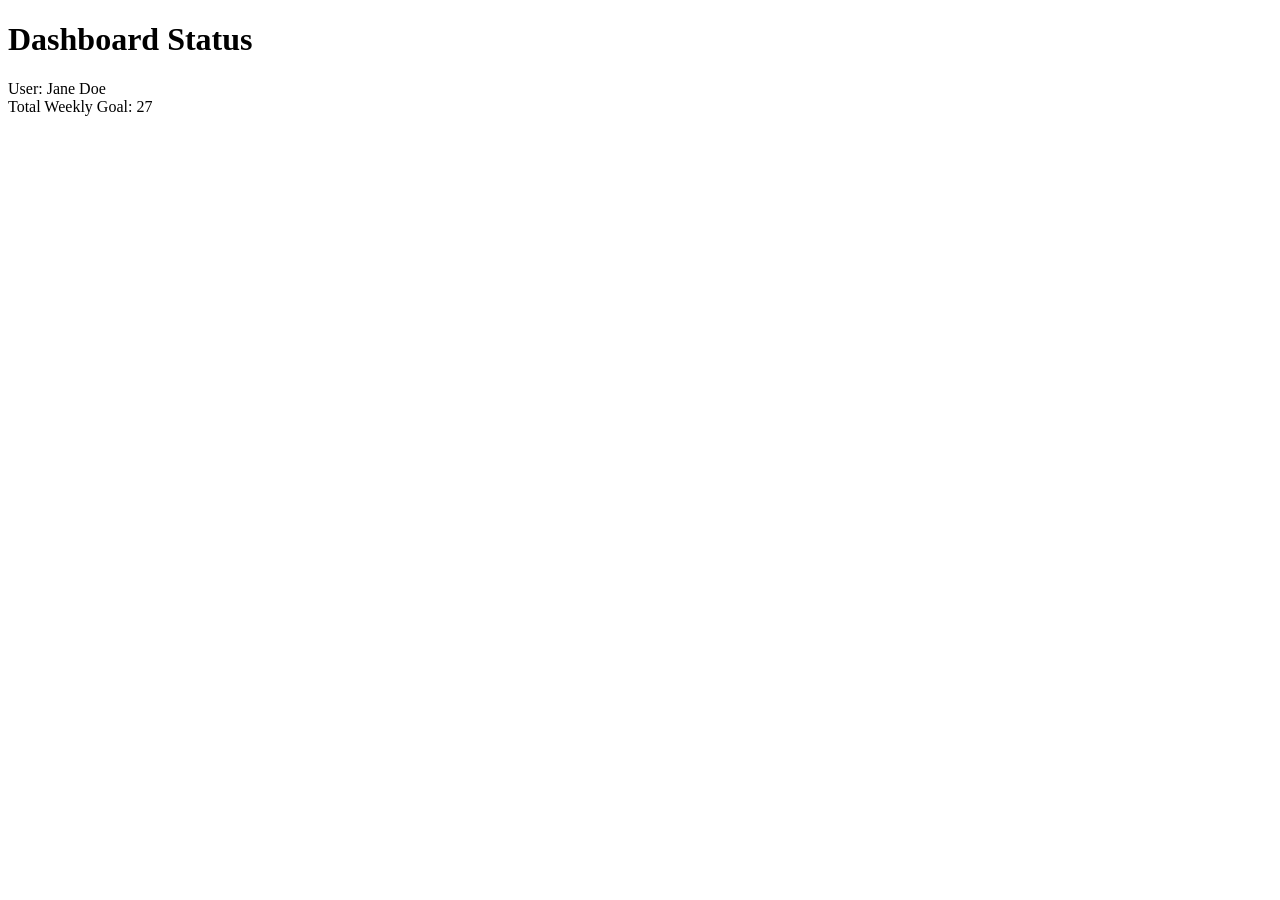
<file: debug.html>
<!DOCTYPE html>
<html lang="en">
<head>
    <meta charset="UTF-8">
    <title>JavaScript Debugging Exercise</title>
</head>
<body>
    <h1>Dashboard Status</h1>
    <div id="display"></div>
 
    <script>
        // Weekly Goal: Calculate the total weekly task goal for a user.
        // Declare variables and values
        let userName = "Jane Doe";
        let dailyGoal = 5; 
        // FIXED: Changed bonusTasks from string to a number
        let bonusTasks = 2; 
 
        // Output message to console
        // FIXED: Added missing parenthesis to console.log
        console.log("Checking status for: " + userName); 
 
        // Calculate weekly goal based on number of workdays (5) per week
        // FIXED: Corrected variable name, dialy to daily
        // FIXED: Changed multiplication to correct number of workdays, 15 to 5
        let weeklyGoal = dailyGoal * 5; 
 
        // Add bonusTasks to weeklyGoal. 
        // FIXED: Changed subtraction to addition
        let totalGoal = weeklyGoal + bonusTasks; 
 
        // Output results to web page
        document.write("User: " + userName + "<br>");
        // FIXED: Moved quotation marks inside so "total goal" couldbe an actual value not text
        document.write("Total Weekly Goal: " + totalGoal);
 
    </script>
</body>
</html>
</file>
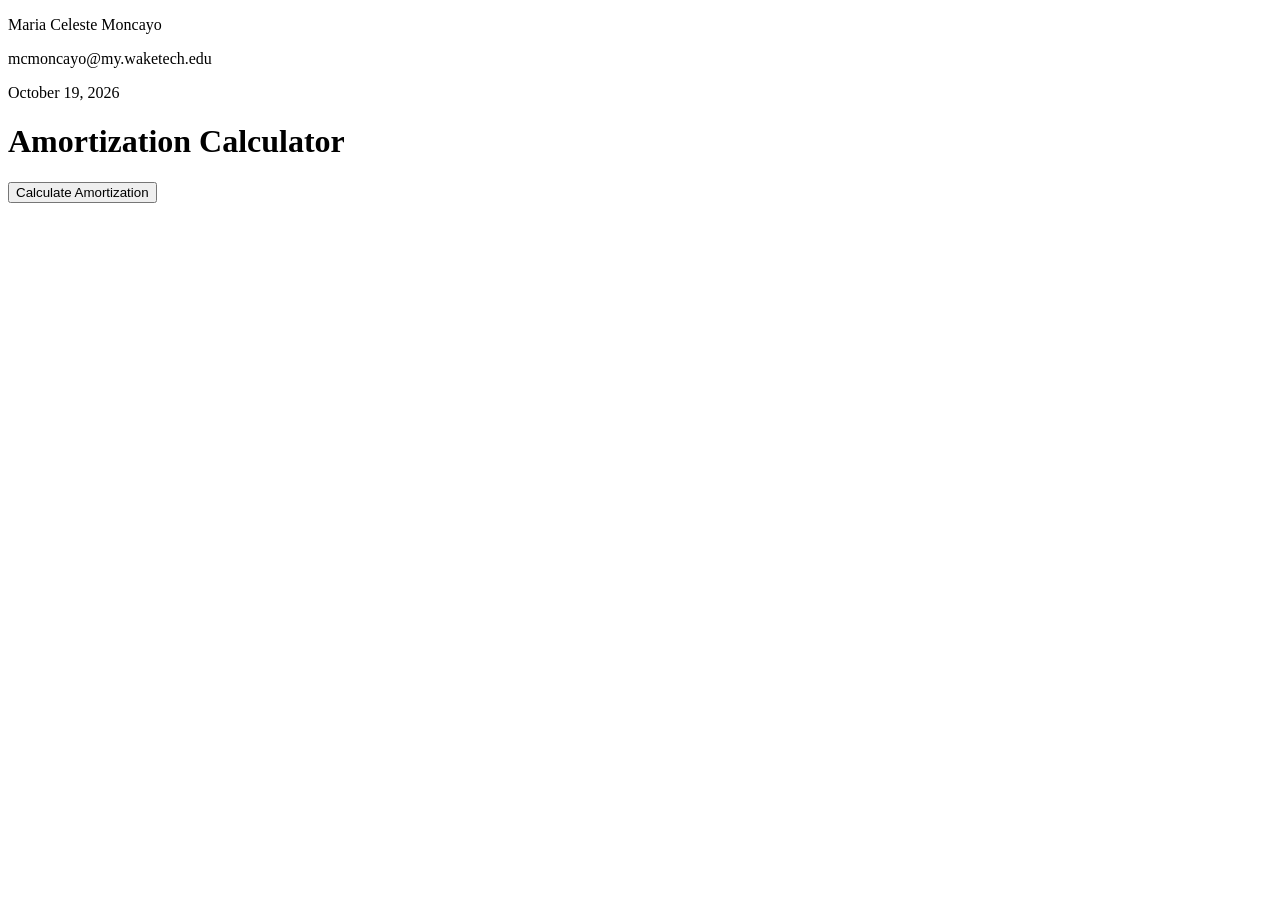
<file: css/codingExam.html>
<!DOCTYPE html>
<html lang="en">
<head>
    <meta charset="UTF-8">
    <title>Amortization Calculator</title>
</head>
<body>
    <!-- Name, Date, Email in p tags -->
    <p>Maria Celeste Moncayo</p>
    <p>mcmoncayo@my.waketech.edu</p>
    <p>October 19, 2026</p>

    <!-- Creating the amortization calculator -->
    <h1>Amortization Calculator</h1>

    <button id="Button1">Calculate Amortization</button>

    <div id="results"></div>

    <script>
        const interestRate = 0.0575;

        const button = document.getElementById("Button1");
        const results = document.getElementById("results");

        button.addEventListener("click", function() {

            let loanAmount = Number(
                prompt("Enter the loan amount without commas:")
            );

            let termYears = Number(
                prompt("Enter the loan term in years (15 or 30):")
            );

            if (termYears !== 15 && termYears !== 30) {
                alert("The loan term must be either 15 or 30 years.");
                return;
            }

            // Calculate monthly payment
            let monthlyPayment = (
                ((interestRate / 12) * loanAmount) /
                (1 - Math.pow(
                    1 + (interestRate / 12),
                    termYears * -12
                ))
            ).toFixed(2);

            monthlyPayment = Number(monthlyPayment);

            // Calculate the total number of months in the loan term
            let termMonths = termYears * 12;

            // Calculate the total interest and total loan amount
            let totalInterest = (
                monthlyPayment * termMonths - loanAmount
            ).toFixed(2);

            let totalLoan = (
                loanAmount + Number(totalInterest)
            ).toFixed(2);

            // Display the results
            results.innerHTML = `
                <h2>Mortgage Summary</h2>
                <p>Mortgage Term: ${termYears} years</p>
                <p>Mortgage Interest Rate: 5.75%</p>
                <p>Mortgage Amount: $${totalLoan}</p>
                <p>Total Interest Amount: $${totalInterest}</p>
                <p>Total Mortgage Amount: $${totalLoan}</p>
                <p>Monthly Payment: $${monthlyPayment.toFixed(2)}</p>
            `;

            // Display the amortization schedule
            results.innerHTML += `
                <h2>Monthly Amortization Schedule</h2>
                <table border="1">
                    <tr>
                        <th>Month</th>
                        <th>Monthly Payment</th>
                        <th>Loan Balance</th>
                    </tr>
            `;

            // Calculate and display each monthly balance
            let balance = Number(totalLoan);

            for (let month = 1; month <= termMonths; month++) {

                balance = Math.max(0, balance - monthlyPayment);

                results.innerHTML += `
                    <tr>
                        <td>${month}</td>
                        <td>$${monthlyPayment.toFixed(2)}</td>
                        <td>$${balance.toFixed(2)}</td>
                    </tr>
                `;
            }

            results.innerHTML += "</table>";

            // Displays the end message
            if (balance === 0) {
                results.innerHTML +=
                    "<p>This is the Ending Amortization Calculator...</p>";
            }
        });
    </script>

</body>
</html>
</file>
